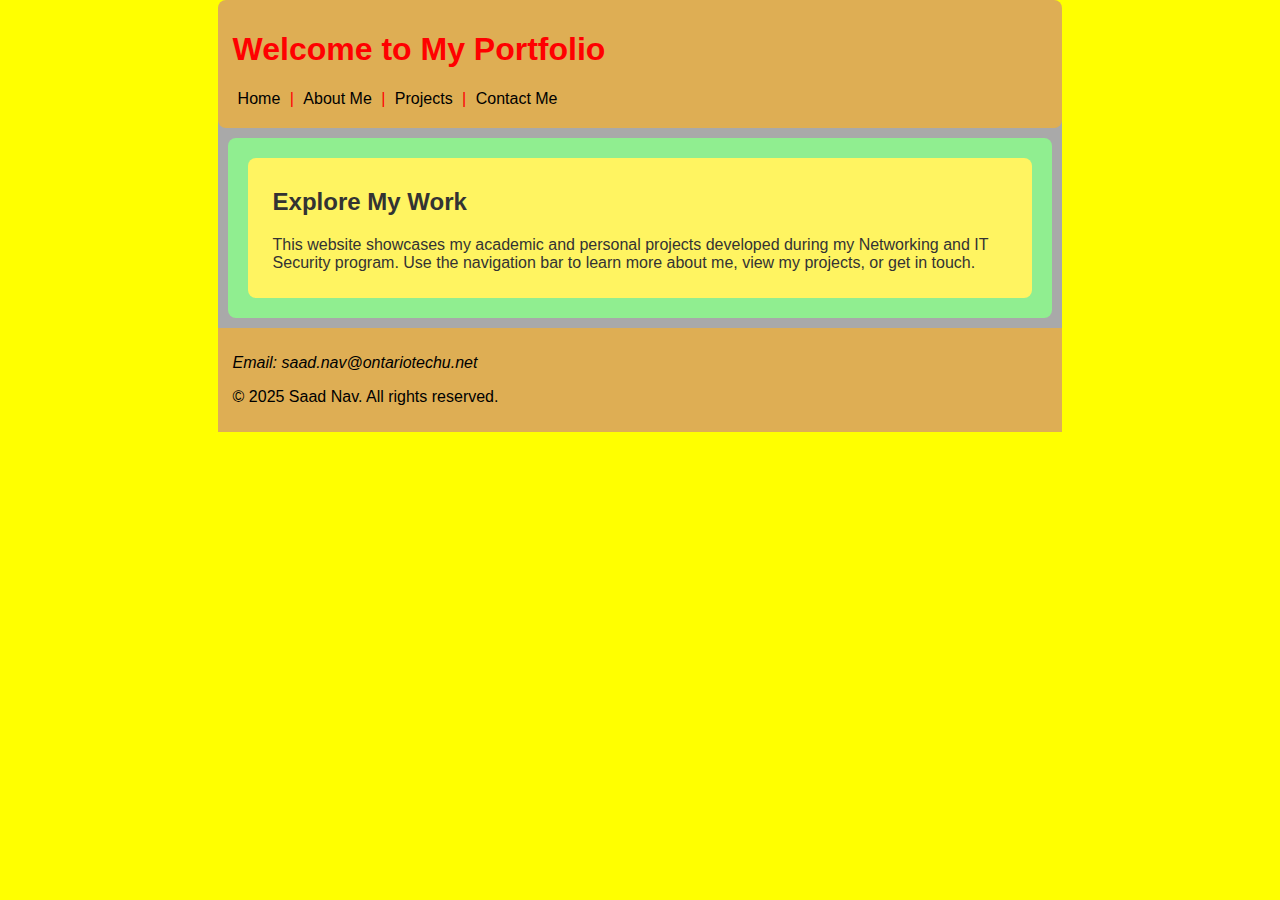
<file: index.html>
<!DOCTYPE html>
<html lang="en">

<head>
    <meta charset="UTF-8">
    <!-- Ensures proper scaling and responsiveness on different devices -->
    <meta name="viewport" content="width=device-width, initial-scale=1.0">
    <title>My Portfolio - Home</title>
    <!-- link to external CSS stylesheet -->
    <link rel="stylesheet" type="text/css" href="laptop.css" media="only screen and (min-width:960px)">
    <link rel="stylesheet" type="text/css" href="tablet.css" media="only screen and (min-width:481px) and (max-width:960px)">
    <link rel="stylesheet" type="text/css" href="phone.css" media="only screen and (max-width:480px)">
    <link rel="stylesheet" type="text/css" href="style.css">
</head>

<body>
    <div id="wrapper">
        <!-- Header section contains the main page title and navigation -->
        <header>
            <!-- main heading -->
            <h1>Welcome to My Portfolio</h1>
            <!-- navigation menu allowing user to move between pages, separated by pipe characters -->
            <nav>
                <a href="Home_page.html">Home</a> | <a href="about_me.html">About Me</a> | <a
                    href="projects.html">Projects</a> | <a href="contact.html">Contact Me</a>
            </nav>
        </header>
        <!-- main content area -->
        <main>
            <!-- single section describing the site purpose -->
            <section>
                <!-- section heading -->
                <h2>Explore My Work</h2>
                <!-- short introductory paragraph -->
                <p>This website showcases my academic and personal projects developed during my Networking and IT
                    Security
                    program. Use the navigation bar to learn more about me, view my projects, or get in touch.</p>
            </section>
        </main>
        <!-- footer section displays contact info and copyright -->
        <footer>
            <!-- contact email using semantic address tag -->
            <address>
                <p>Email: saad.nav@ontariotechu.net</p>
            </address>
            <!-- Copyright notice -->
            <p>&copy; 2025 Saad Nav. All rights reserved.</p>
        </footer>
    </div>
</body>

</html>
</file>
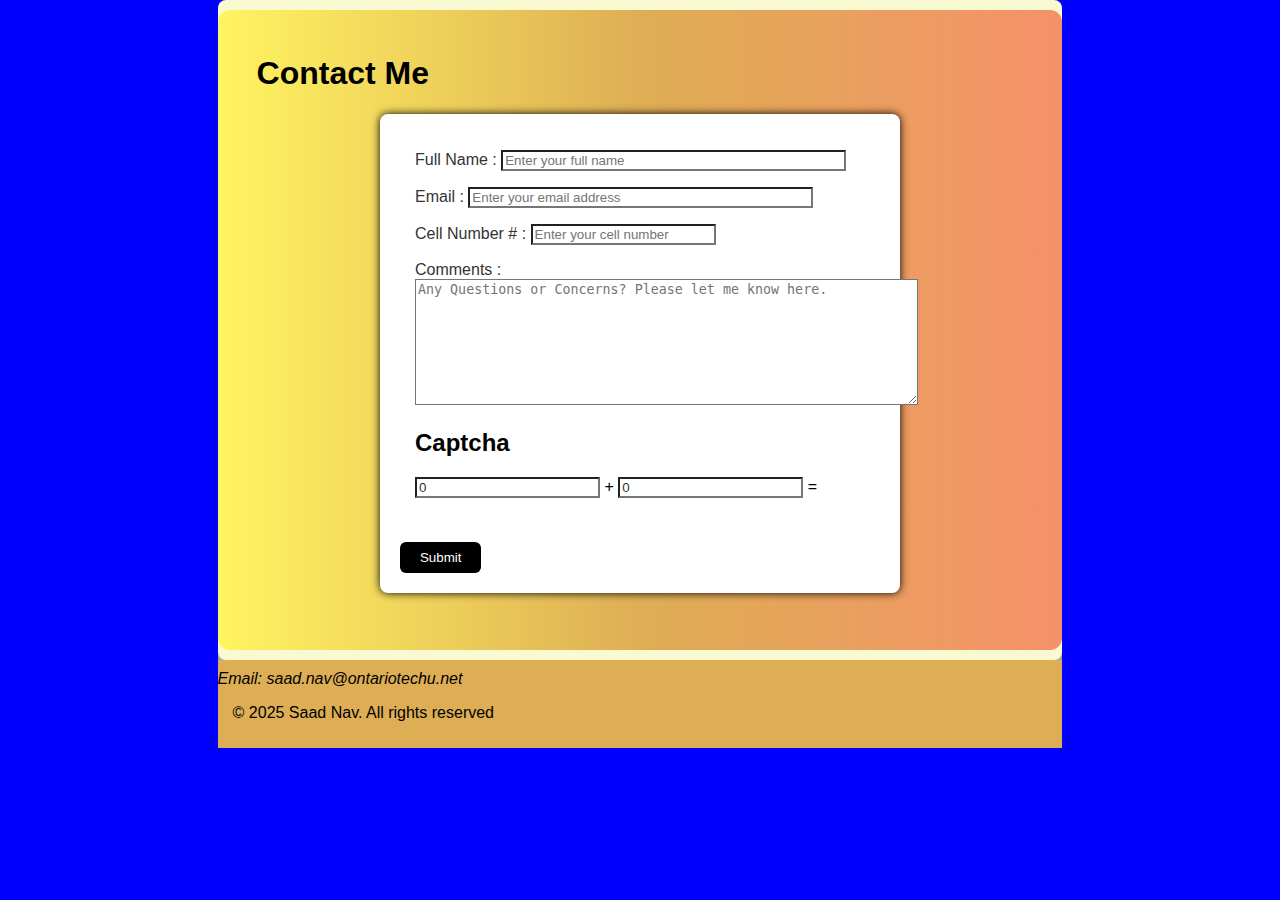
<file: contact.html>
<!-- declares document type (HTML5) -->
<!-- Linear gradient and angle linear gradient will be used on this page -->
<!DOCTYPE html>
<html lang="en">

<head>
    <!-- Character encoding so text displays properly -->
    <meta charset="UTF-8">
    <!-- adds responsiveness to mobiles -->
    <meta name="viewport" content="width=device-width, initial-scale=1.0">
    <!-- title of page -->
    <title>Contact Me - Saad's Portfolio</title>
    <!-- external link to css file -->
    <link rel="stylesheet" type="text/css" href="style.css">
    <link rel="stylesheet" type="text/css" href="laptop.css" media="only screen and (min-width:960px)">
    <link rel="stylesheet" type="text/css" href="tablet.css" media="only screen and (min-width:481px) and (max-width:960px)">
    <link rel="stylesheet" type="text/css" href="phone.css" media="only screen and (max-width:480px)">
</head>

<body>
    <div id="wrapper">
        <header>

            <div class="contact-main">
                <h1>Contact Me</h1>
                <!-- Contact form (uses mailto: which opens the user's email client) -->
                <form action="mailto:saad.nav@ontariotechu.net?subject=Contact%20Me" enctype="text/plain" method="post"
                    name="Contact Form">
                    <!-- Name field -->
                    <p>
                        <label for="Fullname">Full Name :</label>
                        <input type="text" id="Fullname" name="name" size="40" placeholder="Enter your full name"
                            required>
                    </p>
                    <!-- Email field -->
                    <p>
                        <label for="email">Email :</label>
                        <input type="email" id="email" name="email" size="40" placeholder="Enter your email address"
                            required>
                    </p>
                    <!-- Cell number field -->
                    <p>
                        <label for="cell">Cell Number # :</label>
                        <input type="tel" id="cell" name="cell" placeholder="Enter your cell number" required>
                    </p>
                    <!-- comments textarea -->
                    <p>
                        <label for="questions">Comments :</label>
                        <textarea id="questions" name="questions" cols="60" rows="8"
                            placeholder="Any Questions or Concerns? Please let me know here."></textarea>
                    </p>
                    <!-- simple math captcha -->
                    <h2>Captcha</h2>
                    <p>
                        <input type="number" id="a" name="a" value="0"> + <input type="number" id="b" name="b"
                            value="0"> =
                        <output name="x" for="a b"></output>
                    </p>
                    <!-- submit button -->
                    <br>
                    <!-- added specific class for easier styling in css files -->
                    <input type="submit" value="Submit" class="submit-button">
                </form><br>
            </div>
        </header>
        <!-- footer with contact info and copyright notice -->
        <footer>
            <address>Email: saad.nav@ontariotechu.net</address>
            <p>&copy; 2025 Saad Nav. All rights reserved</p>
        </footer>
    </div>
</body>

</html>
</file>
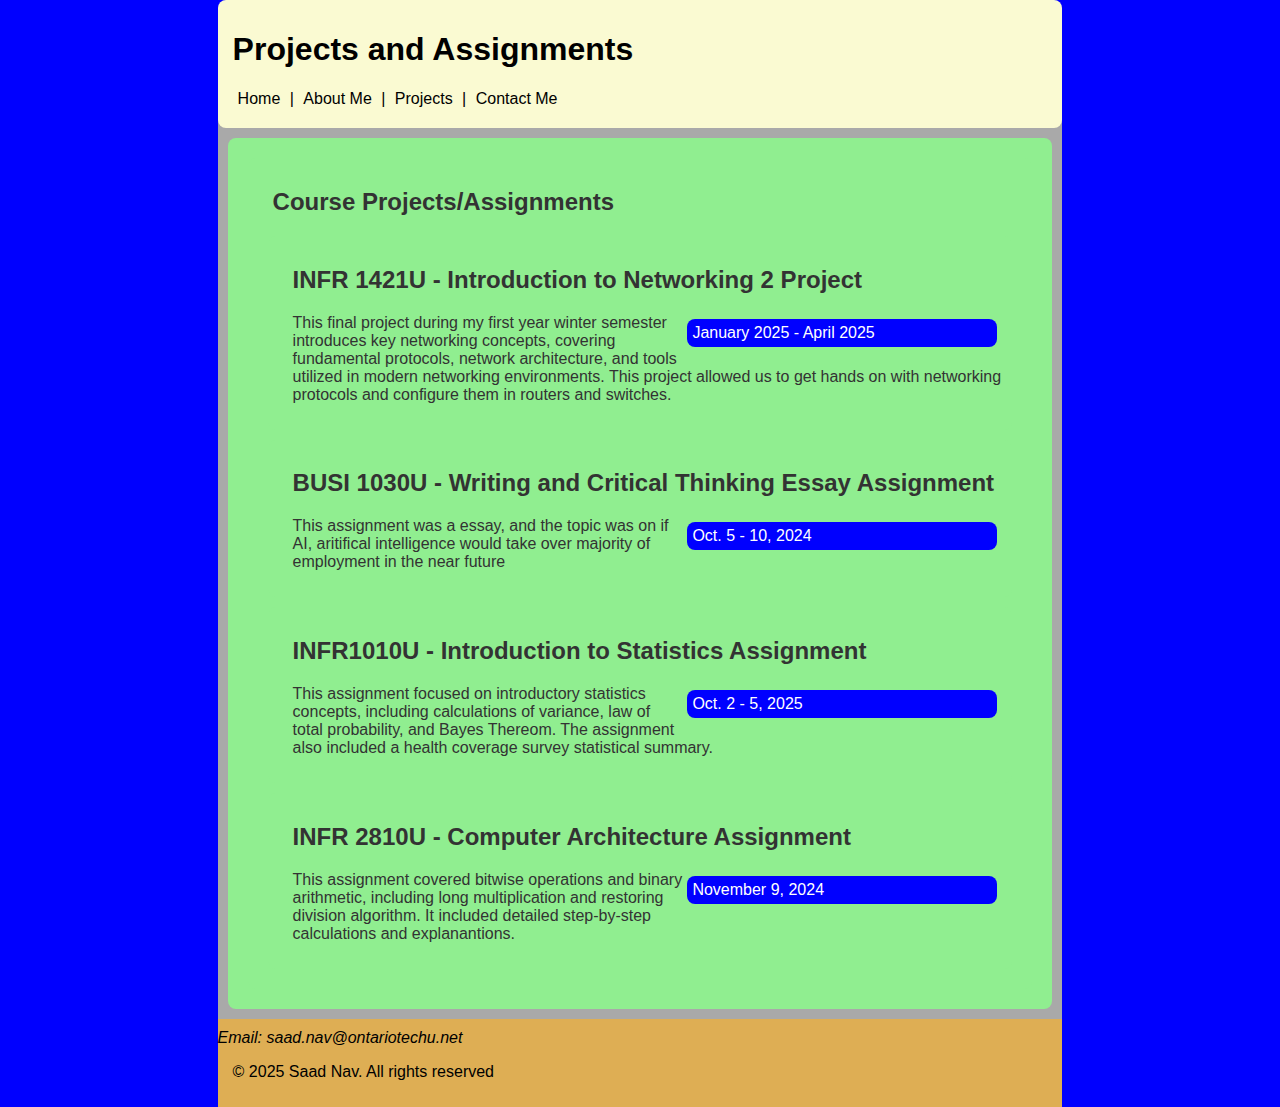
<file: projects.html>
<!DOCTYPE html>
<html lang="en">

<head>
    <meta charset="UTF-8">
    <meta name="viewport" content="width=device-width, initial-scale=1.0">
    <title>Projects - Saad's Portfolio</title>
    <link rel="stylesheet" type="text/css" href="style.css">
    <link rel="stylesheet" type="text/css" href="laptop.css" media="only screen and (min-width:960px)">
    <link rel="stylesheet" type="text/css" href="tablet.css" media="only screen and (min-width:481px) and (max-width:960px)">
    <link rel="stylesheet" type="text/css" href="phone.css" media="only screen and (max-width:480px)">

</head>

<body>
    <div id="wrapper">

        <!-- Header containing main page title and navigation menu -->
        <header>
            <h1>Projects and Assignments</h1>

            <!-- Navigation menu with links to other pages -->
            <nav>
                <a href="index.html">Home</a> | <a href="about_me.html">About Me</a> | <a
                    href="projects.html">Projects</a> | <a href="contact.html">Contact Me</a>
            </nav>
        </header>

        <!-- Main content area for project/assignment listings -->
        <main>
            <section>
                <h2>Course Projects/Assignments</h2>
                <!-- Project/assignmnet article block -->
                <article>
                    <!-- Project/assignment title -->
                    <h2>INFR 1421U - Introduction to Networking 2 Project</h2>
                    <!-- Date and time range of project/assignment -->
                    <aside><time datetime="2025-01-01">January 2025 - April 2025</time></aside>
                    <!-- Brief summary of project/assignment -->
                    <p>This final project during my first year winter semester introduces key networking concepts,
                        covering
                        fundamental protocols, network architecture, and tools utilized in modern networking
                        environments.
                        This
                        project allowed us to get hands on with networking protocols and configure them in routers and
                        switches.</p>
                </article>

                <article>
                    <h2> BUSI 1030U - Writing and Critical Thinking Essay Assignment</h2>
                    <aside><time datetime="2024-10-05">Oct. 5 - 10, 2024</time></aside>
                    <p>This assignment was a essay, and the topic was on if AI, aritifical intelligence would take over
                        majority of employment in the near future</p>
                </article>

                <article>
                    <h2>INFR1010U - Introduction to Statistics Assignment</h2>
                    <aside><time datetime="2024-10-02">Oct. 2 - 5, 2025</time></aside>
                    <p>This assignment focused on introductory statistics concepts, including calculations of variance,
                        law of total probability, and Bayes Thereom. The assignment also included a health coverage
                        survey statistical summary.</p>
                </article>

                <article>
                    <h2>INFR 2810U - Computer Architecture Assignment</h2>
                    <aside><time datetime="2024-11-09">November 9, 2024</time></aside>
                    <p>This assignment covered bitwise operations and binary arithmetic, including long multiplication
                        and
                        restoring
                        division algorithm. It included detailed step-by-step calculations and explanantions.</p>
                </article>
            </section>
        </main>

        <!-- footer with contact info and copyright notice -->
        <footer>
            <address>Email: saad.nav@ontariotechu.net</address>
            <p>&copy; 2025 Saad Nav. All rights reserved</p>
        </footer>
    </div>
</body>

</html>
</file>
<file: laptop.css>
@charset "UTF-8";

body {
    background-color: blue;
    font-family: Verdana, Arial, Helvetica, sans-serif;
    color: #333333;
    margin: 0;
    padding: 0;
}

#wrapper {
    width: 66%;
    margin-left: auto;
    margin-right: auto;
    background-color: darkgray;
    border-radius: 12px;
}

header {
    background-color: lightgoldenrodyellow;
    color: black;
    padding-top: 10px;
    padding-bottom: 10px;
    border-radius: 8px;
}

footer {
    color: black;
}

nav {
    margin-left: 15px;
    margin-bottom: 10px;
}

nav a {
    color: black;
    text-decoration: none;
    padding: 0 5px;
}

nav a:hover {
    color: #FFFFFF;
    text-decoration: underline;
}

main, section, article {
    background-color: lightgreen;
    margin: 10px;
    padding: 10px;
    border-radius: 8px;
}

aside {
    background-color: blue;
    float: right;
    width: 300px;
    margin: 5px;
    padding: 5px;
    border-radius: 8px;
    display: block;
}

img, video {
    max-width: 100%;
    height: auto;
    border-radius: 8px;
    display: block;
}

.contact-main {
    background: -moz-linear-gradient(to right, #FFF461 0%,#DEAE54 50%,#f59169 100%);
    background: -webkit-linear-gradient(to right, #FFF461 0%,#DEAE54 50%,#f59169 100%);
    background: -o-linear-gradient(to right, #FFF461 0%,#DEAE54 50%,#f59169 100%);
    background: linear-gradient(to right, #FFF461 0%,#DEAE54 50%,#f59169 100%);
    padding: 24px;
    border-radius: 12px;
}

form {
    margin: 15px auto;
    width: 480px;
    max-width: 100%;
    padding: 20px;
    background-color: white;
    border-radius: 8px;
}

label {
    color: #333333;
}

input, textarea {
    color: #333333;
    background-color: white;
}

.submit-button {
    background-color: black;
    color: white;
    border: none;
    padding: 8px 20px;
    border-radius: 6px;
    margin-top: 10px;
}

.submit-button:hover {
    background-color: black;
}

footer {
    text-align: left;
}
</file>
<file: tablet.css>
@charset "UTF-8";

body {
    background-color: blue;
    font-family: Verdana, Arial, Helvetica, sans-serif;
    color: #333333;
    margin: 0;
    padding: 0;
}   

#wrapper {
    width: 98%;
    margin-left: auto;
    margin-right: auto;
    background-color: darkorange;
    border-radius: 12px;
}

header {
    background-color: gray;
    color: black;
    padding-top: 10px;
    padding-bottom: 10px;
    border-radius: 8px;
}

footer {
    color: black;
}

nav {
    margin-left: 15px;
    margin-bottom: 10px;
}

nav a {
    color: black;
    text-decoration: none;
    padding: 0 5px;
}

nav a:hover {
    color: #FFFFFF;
    text-decoration: underline;
}

main, section, article {
    background-color: lightblue;
    margin: 10px;
    padding: 10px;
    border-radius: 8px;
}

aside {
    background-color: green;
    float: none;
    width: 95%;
    margin: 8px auto;
    padding: 10px;
    border-radius: 8px;
    display: block;
    color: white;
}

img, video {
    max-width: 100%;
    height: auto;
    border-radius: 8px;
    display: block;
    margin: 0 auto 10px auto;
}

.contact-main {
     background: -moz-linear-gradient(to right, #FFF461 0%,#DEAE54 50%,#f59169 100%);
    background: -webkit-linear-gradient(to right, #FFF461 0%,#DEAE54 50%,#f59169 100%);
    background: -o-linear-gradient(to right, #FFF461 0%,#DEAE54 50%,#f59169 100%);
    background: linear-gradient(to right, #FFF461 0%,#DEAE54 50%,#f59169 100%);
    padding: 16px;
    border-radius: 12px;
}

form {
    margin: 10px auto;
    width: 95%;
    max-width: 400px;
    padding: 15px;
    background-color: white;
    border-radius: 8px;
}

label {
    color: #333333;
}

input, textarea {
    color: #333333;
    background-color: white;
}

.submit-button {
    background-color: gray;
    color: white;
    border: none;
    padding: 8px 20px;
    border-radius: 6px;
    margin-top: 10px;
}

.submit-button:hover {
    background-color: black;
}

footer {
    text-align: left;
}
</file>
<file: phone.css>
@charset "UTF-8";

body {
    background-color: blue;
    font-family: Verdana, Arial, Helvetica, sans-serif;
    color: #333333;
    margin: 0;
    padding: 0;
}   

#wrapper {
    width: 100%;
    margin: 0;
    background-color: darkcyan;
    border-radius: 8px;
}

header {
    background-color: darkmagenta;
    color: black;
    padding-top: 8px;
    padding-bottom: 8px;
    border-radius: 8px;
}

footer {
    color: white;
}

nav {
    margin-left: 0px;
    margin-bottom: 10px;
}

nav a {
    color: lightgray;
    text-decoration: none;
    padding: 10px 15px;
    margin: 3px 0;
}

nav a:hover {
    color: darkgray;
    text-decoration: underline;
}

main, section, article {
    background-color: lightseagreen;
    margin: 7px;
    padding: 8px;
    border-radius: 7px;
}

aside {
    background-color: yellow;
    float: none;
    width: 95%;
    margin: 8px auto;
    padding: 8px;
    border-radius: 8px;
    display: block;
}

img, video {
    max-width: 100%;
    height: auto;
    border-radius: 8px;
    display: block;
    margin: 0 auto 10px auto;
}

.contact-main {
     background: -moz-linear-gradient(to right, #FFF461 0%,#DEAE54 50%,#f59169 100%);
    background: -webkit-linear-gradient(to right, #FFF461 0%,#DEAE54 50%,#f59169 100%);
    background: -o-linear-gradient(to right, #FFF461 0%,#DEAE54 50%,#f59169 100%);
    background: linear-gradient(to right, #FFF461 0%,#DEAE54 50%,#f59169 100%);
    padding: 10px;
    border-radius: 10px;
}

form {
    margin: 8px auto;
    width: 95%;
    max-width: 290px;
    padding: 8px;
    background-color: white;
    border-radius: 7px;
}

label {
    color: #333333;
}

input, textarea {
    color: #333333;
    background-color: lightgray;
}

.submit-button {
    background-color: blue;
    color: white;
    border: none;
    padding: 8px 12px;
    border-radius: 6px;
    margin-top: 10px;
    width: 100%;
}

.submit-button:hover {
    background-color: black;
}

footer {
    text-align: left;
}
</file>
<file: style.css>
@charset "UTF-8";
/* my CSS document */

/* my adobe color combination */
/* #FFF461 (yellow) , #DEAE54 (gold), #F59169 (peach-orange) , #DE548B (pink) , #C06DFA (purple) */

/* base body styles: background, font, text color, and remove default margin/padding */
body {
    background-color: yellow;
    font-family: Verdana, Arial, Helvetica, sans-serif;
    color: #333333;
    margin: 0;
    padding: 0;
}

/* add left margin to all headings, paragraphs for consistent spacing */
h1, h2, h3, h4, h5, h6, p {
    margin-left: 15px;
}

/* navigation bar spacing */
nav {
    margin-left: 15px;
    margin-bottom: 10px;
}

/* style navigation links with color remove underline and add spacing */
/* selects all anchor elements that are within <nav> element */
nav a {
    color: black;
    text-decoration: none;
    padding: 0 5px;
}

/* change nav link color, underline on hover for interactivity */
nav a:hover {
    color: #FFFFFF;
    text-decoration: underline;
}

/* header styles: background color, text color, vertical padding */
header {
    background-color: #DEAE54;
    color: red;
    padding-top: 10px;
    padding-bottom: 10px;
}

/* footer styles: background color, text color, vertical padding, aligned text to the left */
footer {
    background-color: #DEAE54;
    color: black;
    padding-top: 10px;
    padding-bottom: 10px;
    text-align: left;
}

/* sidebar styling: background, float right on desktop, width, margin, padding, text color */
aside {
    background-color: #f59169;
    float: right;
    width: 300px;
    margin: 5px;
    padding: 5px;
    color: white;
}

time {
    color: white;
}

/* article and section styles: background, text color, margin, padding, rounded corners */
article, section {
    background-color: #FFF461;
    color: #333333;
    margin: 10px;
    padding: 10px;
    border-radius: 8px;
}

/* custom gradient from mozilla colors specifically for the contact page main section */
.contact-main {
    background: -moz-linear-gradient(to right, #FFF461 0%,#DEAE54 50%,#f59169 100%);
    background: -webkit-linear-gradient(to right, #FFF461 0%,#DEAE54 50%,#f59169 100%);
    background: -o-linear-gradient(to right, #FFF461 0%,#DEAE54 50%,#f59169 100%);
    background: linear-gradient(to right, #FFF461 0%,#DEAE54 50%,#f59169 100%);
    padding: 24px;
    border-radius: 12px;
}

/* form container: center, max width, padding, background, rounder corners, subtle shadow */
form {
    margin: 15px auto;
    max-width: 500px;
    padding: 20px;
    background-color: white;
    border-radius: 8px;
    box-shadow: 0 0 8px black;
}
/* label styling: dark text for clarity */
label {
    color: black;
}

/* input and textarea fields: text color and background for readability */
input, textarea {
    color: #333333;
    background-color: #FFF461;
}

/* submit button: background color, text color, no border, padding, rounded corners, margin */
.submit-button {
    background-color: #DE548B;
    color: white;
    border: none;
    padding: 8px 20px;
    border-radius: 6px;
    margin-top: 10px;
}

/* submit button hover effect: change background color for feedback */
.submit-button:hover {
    background-color: #C06DFA;
}
</file>
